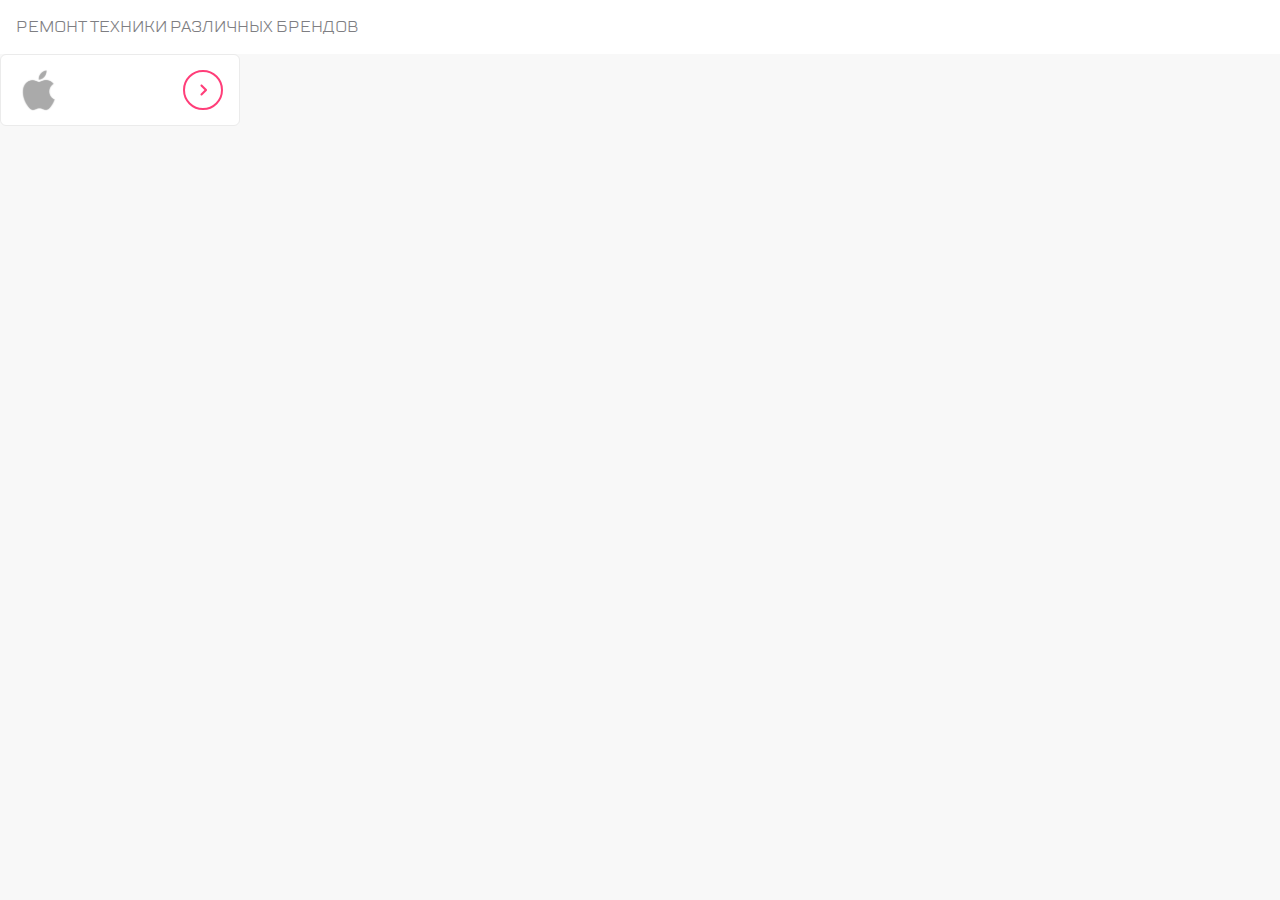
<file: index.html>
<!DOCTYPE html>
<html>
	
<head>
<meta charset="utf-8">
	<meta name="viewport" content="width=device-width, initial-scale=1.0">
 	<link rel="stylesheet" href="https://cdn.jsdelivr.net/npm/swiper@11/swiper-bundle.min.css">
 	<link rel="stylesheet" href="./styles/stylesheet/proba.css">
 	<title>Проба</title>
</head>
<body>
	<!-- Шапка -->
	<header class="hdr-sect">
		<h1 class="hdr-sect__text">Ремонт техники различных брендов</h1>     
	</header>
	<!-- Slider main container -->
<div class="swiper">
	<!-- Additional required wrapper -->
	
	<div class="swiper-wrapper">
	  <!-- Slides -->
	  <div class="swiper-slide"><!-- Slide 1 -->
		<button class="choice-brand-sect__btn">
			<img src="./images/label-lenovo.svg" alt="Lenovo">
			<img src="./images/go.svg" alt="Go">
		  </button>
	  </div>
	  <div class="swiper-slide"><!-- Slide 2 -->
		<button class="choice-brand-sect__btn">
			<img src="./images/label-samsung.svg" alt="Samsung">
			<img src="./images/go.svg" alt="Go">
		  </button>
	  </div>
	  <div class="swiper-slide"><!-- Slide 3 -->
		<button class="choice-brand-sect__btn">
			<img src="./images/label-apple.svg" alt="Apple">
			<img src="./images/go.svg" alt="Go">
		  </button>
	  </div>
	  <div class="swiper-slide"><!-- Slide 4 -->
		<button class="choice-brand-sect__btn">
			<img src="./images/label-viewsonic.svg" alt="ViewSonic">
			<img src="./images/go.svg" alt="Go">
		  </button>
	  </div>
	  <div class="swiper-slide"><!-- Slide 5 -->
		<button class="choice-brand-sect__btn">
			<img src="./images/label-bosch.svg" alt="Bosch">
			<img src="./images/go.svg" alt="Go">
		  </button>
	  </div>
	  <div class="swiper-slide"><!-- Slide 6 -->
		<button class="choice-brand-sect__btn">
			<img src="./images/label-hp.svg" alt="HP">
			<img src="./images/go.svg" alt="Go">
		  </button>
	  </div>
	  <div class="swiper-slide"><!-- Slide 7 -->
		<button class="choice-brand-sect__btn">
			<img src="./images/label-acer.svg" alt="Acer">
			<img src="./images/go.svg" alt="Go">
		  </button>
	  </div>
	  <div class="swiper-slide"><!-- Slide 8 -->
		<button class="choice-brand-sect__btn">
			<img src="./images/label-sony.svg" alt="Sony">
			<img src="./images/go.svg" alt="Go">
		  </button>
	  </div>
	  <div class="swiper-slide"><!-- Slide 9 -->
		<button class="choice-brand-sect__btn">
			<img src="./images/label-lenovo.svg" alt="Lenovo">
			<img src="./images/go.svg" alt="Go">
		  </button>
	  </div>
	  <div class="swiper-slide"><!-- Slide 10 -->
		<button class="choice-brand-sect__btn">
			<img src="./images/label-samsung.svg" alt="Samsung">
			<img src="./images/go.svg" alt="Go">
		  </button>
	  </div>
	  <div class="swiper-slide"><!-- Slide 11 -->
		<button class="choice-brand-sect__btn">
			<img src="./images/label-apple.svg" alt="Apple">
			<img src="./images/go.svg" alt="Go">
		  </button>
	  </div>	  
	</div>
	
	<!-- Блок-тень справа над слайдом -->
	<div class="swiper__slide-shadow"></div>
	
	
	<!-- If we need pagination -->
	<div class="swiper-pagination"></div>
  
	<!-- If we need navigation buttons -->
	<!-- <div class="swiper-button-prev"></div>
	<div class="swiper-button-next"></div> -->
  
  </div> 
  <div class="tablet">
	<button class="choice-brand-sect__btn">
		<img src="./images/label-apple.svg" alt="Apple">
		<img src="./images/go.svg" alt="Go">
	</button>
  </div>
  
  <script src="https://cdn.jsdelivr.net/npm/swiper@11/swiper-bundle.min.js"></script>
  <script src="./proba.js"></script>	
</body>
</html>
</file>
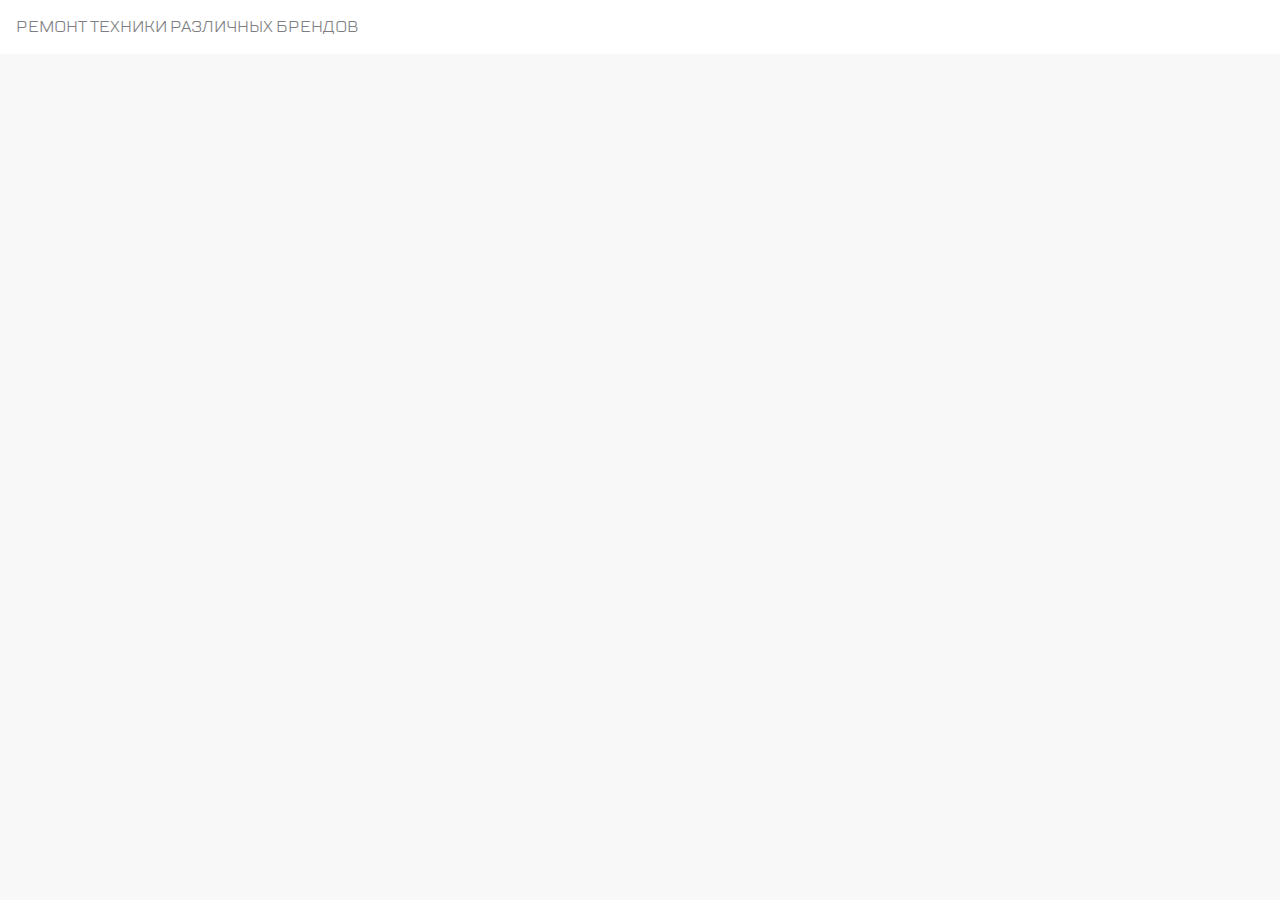
<file: proba.html>
<!DOCTYPE html>
<html>	
	<link rel="stylesheet" href="https://cdn.jsdelivr.net/npm/swiper@11/swiper-bundle.min.css">
	<link rel="stylesheet" href="./styles/stylesheet/proba.css">
	
<head>
 <title>Проба</title>
</head>
<body>
	<!-- Шапка -->
	<header class="hdr-sect">
		<h1 class="hdr-sect__text">Ремонт техники различных брендов</h1>     
	</header>
	<!-- Slider main container -->
<div class="mobile swiper">
	<!-- Additional required wrapper -->
	
	<div class="swiper-wrapper">
	  <!-- Slides -->
	  <div class="its-slide swiper-slide"><!-- Slide 1 -->
		<button class="choice-brand-sect__btn">
			<img src="./images/label-lenovo.svg" alt="Lenovo">
			<img src="./images/go.svg" alt="Go">
		  </button>
	  </div>
	  <div class="its-slide swiper-slide"><!-- Slide 2 -->
		<button class="choice-brand-sect__btn">
			<img src="./images/label-samsung.svg" alt="Samsung">
			<img src="./images/go.svg" alt="Go">
		  </button>
	  </div>
	  <div class="its-slide swiper-slide"><!-- Slide 3 -->
		<button class="choice-brand-sect__btn">
			<img src="./images/label-apple.svg" alt="Apple">
			<img src="./images/go.svg" alt="Go">
		  </button>
	  </div>
	  <div class="its-slide swiper-slide"><!-- Slide 4 -->
		<button class="choice-brand-sect__btn">
			<img src="./images/label-viewsonic.svg" alt="ViewSonic">
			<img src="./images/go.svg" alt="Go">
		  </button>
	  </div>
	  <div class="its-slide swiper-slide"><!-- Slide 5 -->
		<button class="choice-brand-sect__btn">
			<img src="./images/label-bosch.svg" alt="Bosch">
			<img src="./images/go.svg" alt="Go">
		  </button>
	  </div>
	  <div class="its-slide swiper-slide"><!-- Slide 6 -->
		<button class="choice-brand-sect__btn">
			<img src="./images/label-hp.svg" alt="HP">
			<img src="./images/go.svg" alt="Go">
		  </button>
	  </div>
	  <div class="its-slide swiper-slide"><!-- Slide 7 -->
		<button class="choice-brand-sect__btn">
			<img src="./images/label-acer.svg" alt="Acer">
			<img src="./images/go.svg" alt="Go">
		  </button>
	  </div>
	  <div class="its-slide swiper-slide"><!-- Slide 8 -->
		<button class="choice-brand-sect__btn">
			<img src="./images/label-sony.svg" alt="Sony">
			<img src="./images/go.svg" alt="Go">
		  </button>
	  </div>
	  <div class="its-slide swiper-slide"><!-- Slide 9 -->
		<button class="choice-brand-sect__btn">
			<img src="./images/label-lenovo.svg" alt="Lenovo">
			<img src="./images/go.svg" alt="Go">
		  </button>
	  </div>
	  <div class="its-slide swiper-slide"><!-- Slide 10 -->
		<button class="choice-brand-sect__btn">
			<img src="./images/label-samsung.svg" alt="Samsung">
			<img src="./images/go.svg" alt="Go">
		  </button>
	  </div>
	  <div class="its-slide swiper-slide"><!-- Slide 11 -->
		<button class="choice-brand-sect__btn">
			<img src="./images/label-apple.svg" alt="Apple">
			<img src="./images/go.svg" alt="Go">
		  </button>
	  </div>	  
	</div>
	
	<div class="temp-container"></div>
	
	
	<!-- If we need pagination -->
	<div class="swiper-pagination"></div>
  
	<!-- If we need navigation buttons -->
	<!-- <div class="swiper-button-prev"></div>
	<div class="swiper-button-next"></div> -->
  
  </div> 
  
  
  
  <script src="https://cdn.jsdelivr.net/npm/swiper@11/swiper-bundle.min.js"></script>
  <script src="./proba.js"></script>	
</body>
</html>
</file>
<file: styles/stylesheet/proba.css>
/* Сброс, начальные значения*/
* {
    margin: 0;
    padding: 0;
    list-style-type: none;
    font-family: 'TT Lakes';
    color: #1b1c21;
  }
  
  h1 {
    all: unset;
  }
  
  body {
    height: 100vh;
    width: 100vw;
    background-color: #f8f8f8; 
  }
  
  
  /* ========================
     Подключение шрифтов
     ======================== */
  @font-face {
      font-family: 'TT Lakes';
    font-style: normal;
      font-weight: normal;
    src: url(../fonts/TTLakes/TTLakes-Regular.ttf); 
   }
  
   @font-face {
      font-family: 'TT Lakes';
    font-style: normal;
      font-weight: bold;
      src: url(../fonts/TTLakes/TTLakes-Bold.ttf);   
   }
  
   @font-face {
      font-family: 'TT Lakes';
    font-style: italic;
      font-weight: normal;
      src: url(../fonts/TTLakes/TTLakes-Italic.ttf);   
   }
  
  /* ========================
              Шапка
     ======================== */
  
  .hdr-sect {  
    padding: 16px;
    background-color: #fff;
    white-space: normal;       
  }
  
  /* Заголовок (шапка) */
  .hdr-sect__text {
    color: #7E7E82;
    font-size: 16px;
    text-transform: uppercase;
  }
  
  
  /* ========================
      Секция выбора бренда
     ======================== */
  
  .choice-brand-sect {
    padding: 16px;
    display: flex;
    /* justify-content: space-between; */
    flex-wrap: wrap;
    column-gap: 32px;
    row-gap: 16px;
  }
  
  /* Кнопка выбора бренда */
  .choice-brand-sect__btn {
    min-width: 240px;
    height: 72px; 
    padding-left: 16px;
    padding-right: 16px;
    border-radius: 6px;
    border: 1px solid #ebebeb;    
    background-color: #fff;
    display: flex;
    flex-wrap: nowrap;
    justify-content: space-between;
    align-items: center;
  }


/* ========================
            Свайпер
  ======================== */

  .swiper {
    height: 132px; 
    /* width: 320px; */
       
  }

  .swiper-wrapper {
      padding: 16px;
      height:fit-content ;
      
  }

 
  .swiper-slide {
      width: auto;
      min-width: 240px;
  }

.swiper-pagination-bullet {
  width: 12px;
  height: 12px;
  background-color: #DDD;
  opacity: 100%;
}

.swiper-pagination-bullet-active {
  background: #B5B6BC;
}

.swiper-horizontal>.swiper-pagination-bullets, .swiper-pagination-bullets.swiper-pagination-horizontal, .swiper-pagination-custom, .swiper-pagination-fraction {
  bottom: var(--swiper-pagination-bottom, 12px);

}

/* Блок-тень справа над слайдом */
.swiper__slide-shadow {
  display: inline;
  content: "";
  position: absolute;
  top: 16px;
  right: 0px;
  width: 24px;
  height: 72px;
  background: linear-gradient(270deg, #F8F8F8 16.84%, rgba(248, 248, 248, 0.0001) 100%);
  /* background-color: aqua; */
  z-index: 999;  
}

.tablet {
  display: none;
}

@media (min-width: 768px) {
  .swiper {
    display: none;
  }
  .tablet {
    display:block;
  }
}
</file>
